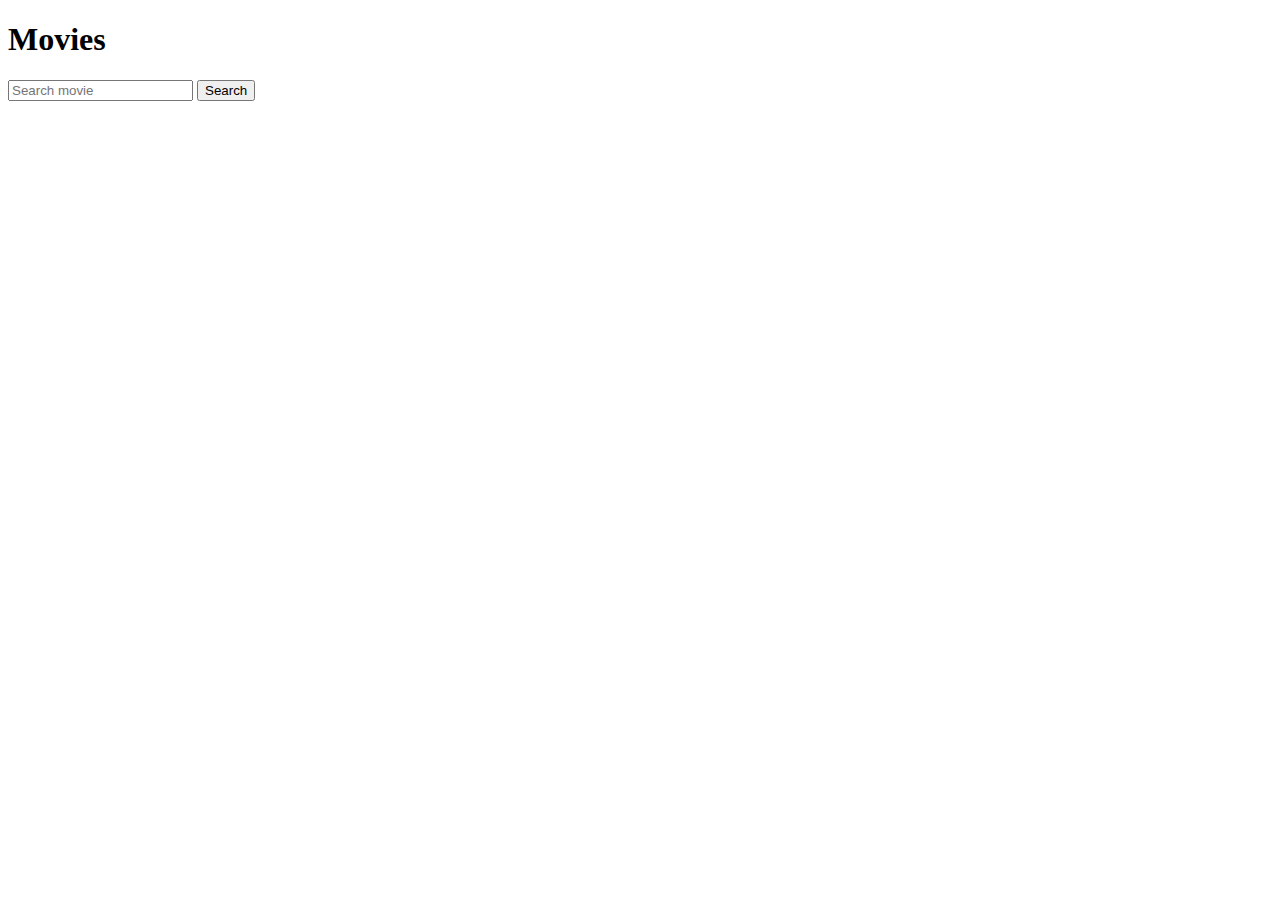
<file: src/main/resources/templates/index.html>
<!DOCTYPE html>
<html lang="en" xmlns:th="http://www.w3.org/1999/xhtml">
<head>
  <meta charset="UTF-8">
  <link rel="stylesheet" th:href="@{/style.css}">
  <title>Movies Database</title>
</head>
<body>
<div class="container">
<h1>Movies</h1>
<form class="search-bar" action="/movies" method="get">

  <input type="text" name="query" placeholder="Search movie">
  <button type="submit">Search</button>
</form>
</div>
</body>
</html>
</file>
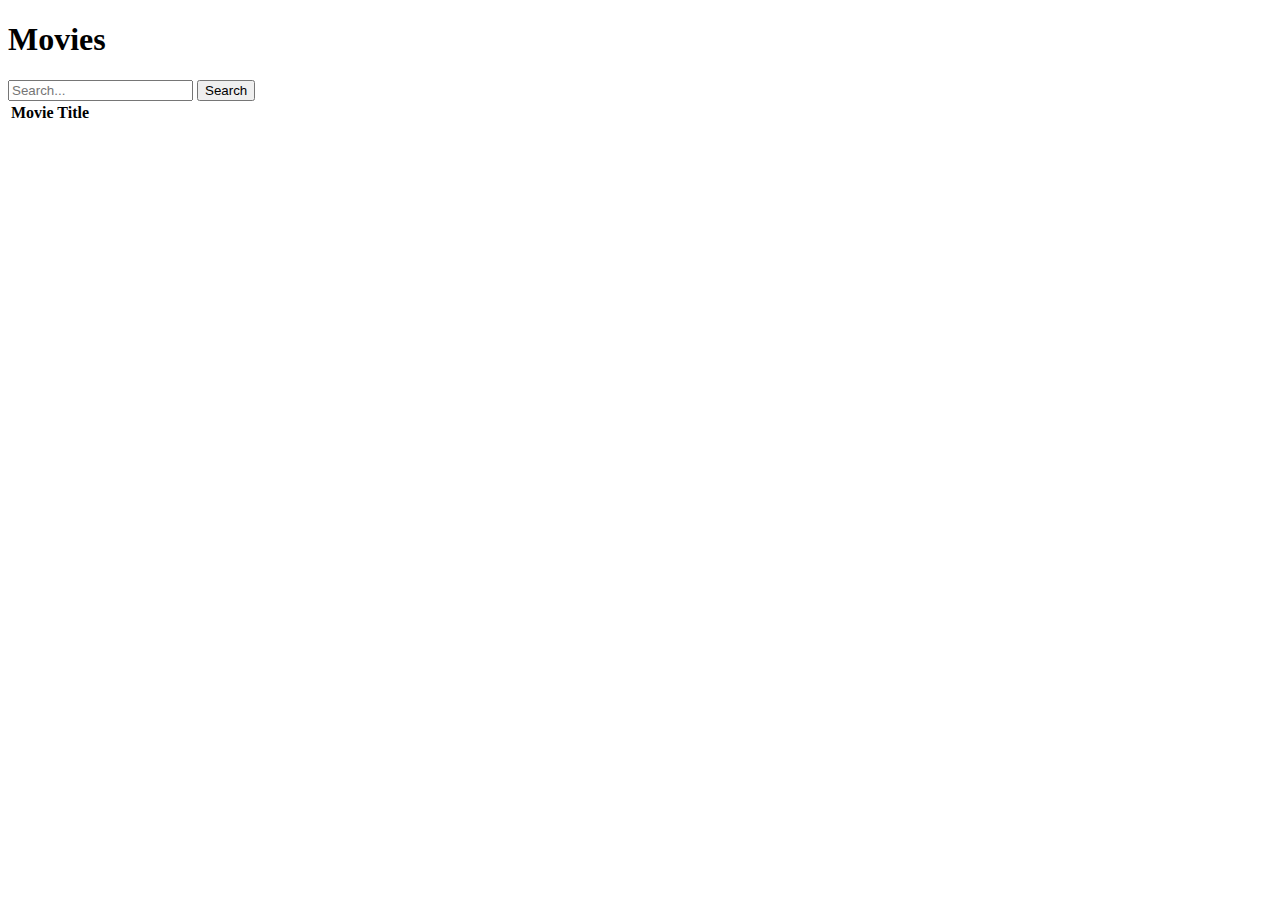
<file: src/main/resources/templates/movies.html>
<!DOCTYPE html>
<html lang="en" xmlns:th="http://www.w3.org/1999/xhtml">
<head>
  <meta charset="UTF-8">
  <link rel="stylesheet" th:href="@{/style.css}">
  <title>Movies Database</title>
</head>
<body>
<div class="container">
<h1>Movies</h1>
<form class="search-bar" action="/movies" method="get">
  <input type="text" name="query" placeholder="Search...">
  <button type="submit">Search</button>
</form>
<table>
  <thead>
  <tr>
    <th>Movie Title</th>
  </tr>
  </thead>
  <tbody>
  <tr th:each="movie : ${listMovies}">
    <td th:text="${movie.primaryTitle}"></td>
  </tr>
  </tbody>
</table>
</div>
</body>
</html>
</file>
